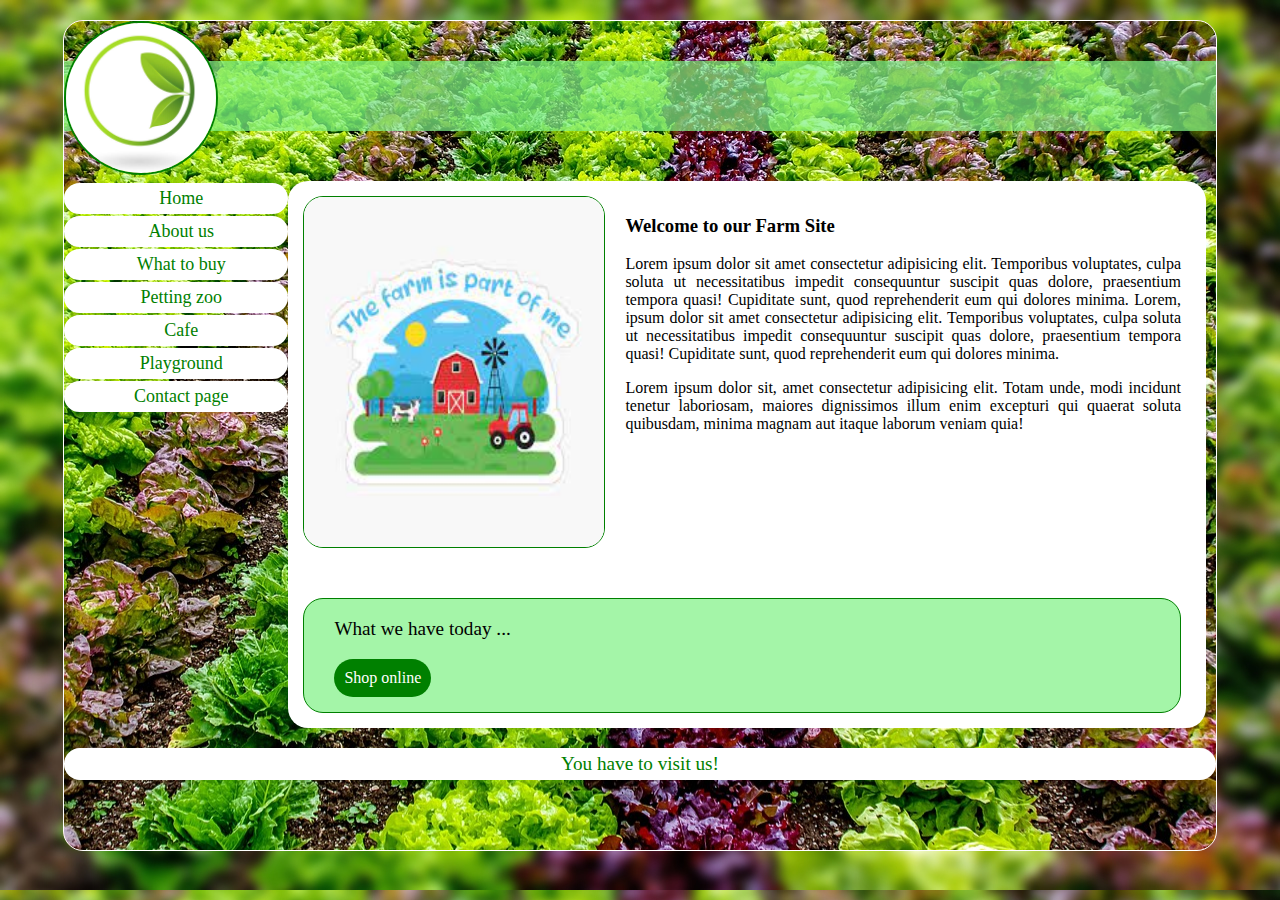
<file: index.html>
<!DOCTYPE html>
<html lang="en">
    <head>
        <meta charset="UTF-8">
        <meta name="viewport" content="width=device-width, initial-scale=1.0">
        <link href="css/style.css" rel="stylesheet">
        <link rel="preconnect" href="https://fonts.googleapis.com">
        <link rel="preconnect" href="https://fonts.gstatic.com" crossorigin>
        <link href="https://fonts.googleapis.com/css2?family=Roboto:wght@400;700&display=swap" rel="stylesheet">
        <title>Template</title>
        <link rel="preconnect" href="https://fonts.googleapis.com">
        <link rel="preconnect" href="https://fonts.gstatic.com" crossorigin>
        <link href="https://fonts.googleapis.com/css2?family=Lobster&display=swap" rel="stylesheet">
    </head>
<body>
    <div class="body-wrap">
        <header>
            <div>
                <a href="index.html" class="a-logo"><img class="logo" src="images/logo2.jpg"  alt="img"></a>
            </div>
        </header>
        <main>
            <div class="menu">
                <nav>
                    <ul>
                        <li><a href="index.html">Home</a></li>
                        <li><a href="about.html">About us</a></li>
                        <li><a href="whatToBuy.html">What to buy</a></li>
                        <li><a href="pettingZoo.html">Petting zoo</a></li>
                        <li><a href="cafe.html">Cafe</a></li>
                        <li><a href="playground.html">Playground</a></li>
                        <li><a href="contactPage.html">Contact page</a></li>
                    </ul>
                </nav>
            </div>
            <div class="content">
                <div class="slogan">
                    <img class="slogan-image" src="images/slogan2.jfif"  alt="img">
                    <div class="slogan-text">
                        <h3>Welcome to our Farm Site </h3>
                        <p>
                        Lorem ipsum dolor sit amet consectetur adipisicing elit. Temporibus voluptates, culpa soluta ut necessitatibus impedit consequuntur suscipit quas dolore, praesentium tempora quasi! Cupiditate sunt, quod reprehenderit eum qui dolores minima.
                        Lorem, ipsum
dolor sit amet consectetur adipisicing elit. Temporibus voluptates, culpa soluta ut necessitatibus impedit consequuntur suscipit quas dolore, praesentium tempora quasi! Cupiditate sunt, quod reprehenderit eum qui dolores minima.
                        </p>
                        <p>Lorem ipsum dolor sit, amet consectetur adipisicing elit. Totam unde, modi incidunt tenetur laboriosam, maiores dignissimos illum enim excepturi qui quaerat soluta quibusdam, minima magnam aut itaque laborum veniam quia!</p>
                    </div>
                </div>
                <div class="shop-link">
                    <p>What we have today ...</p>
                    <a href="whatToBuy.html">Shop online</a>
                </div>
            </div>
        </main>
        <footer>
            <div>
                <p> You have to visit us! </p>
            </div>
        </footer>
    </div>

</body>
</html>
</file>
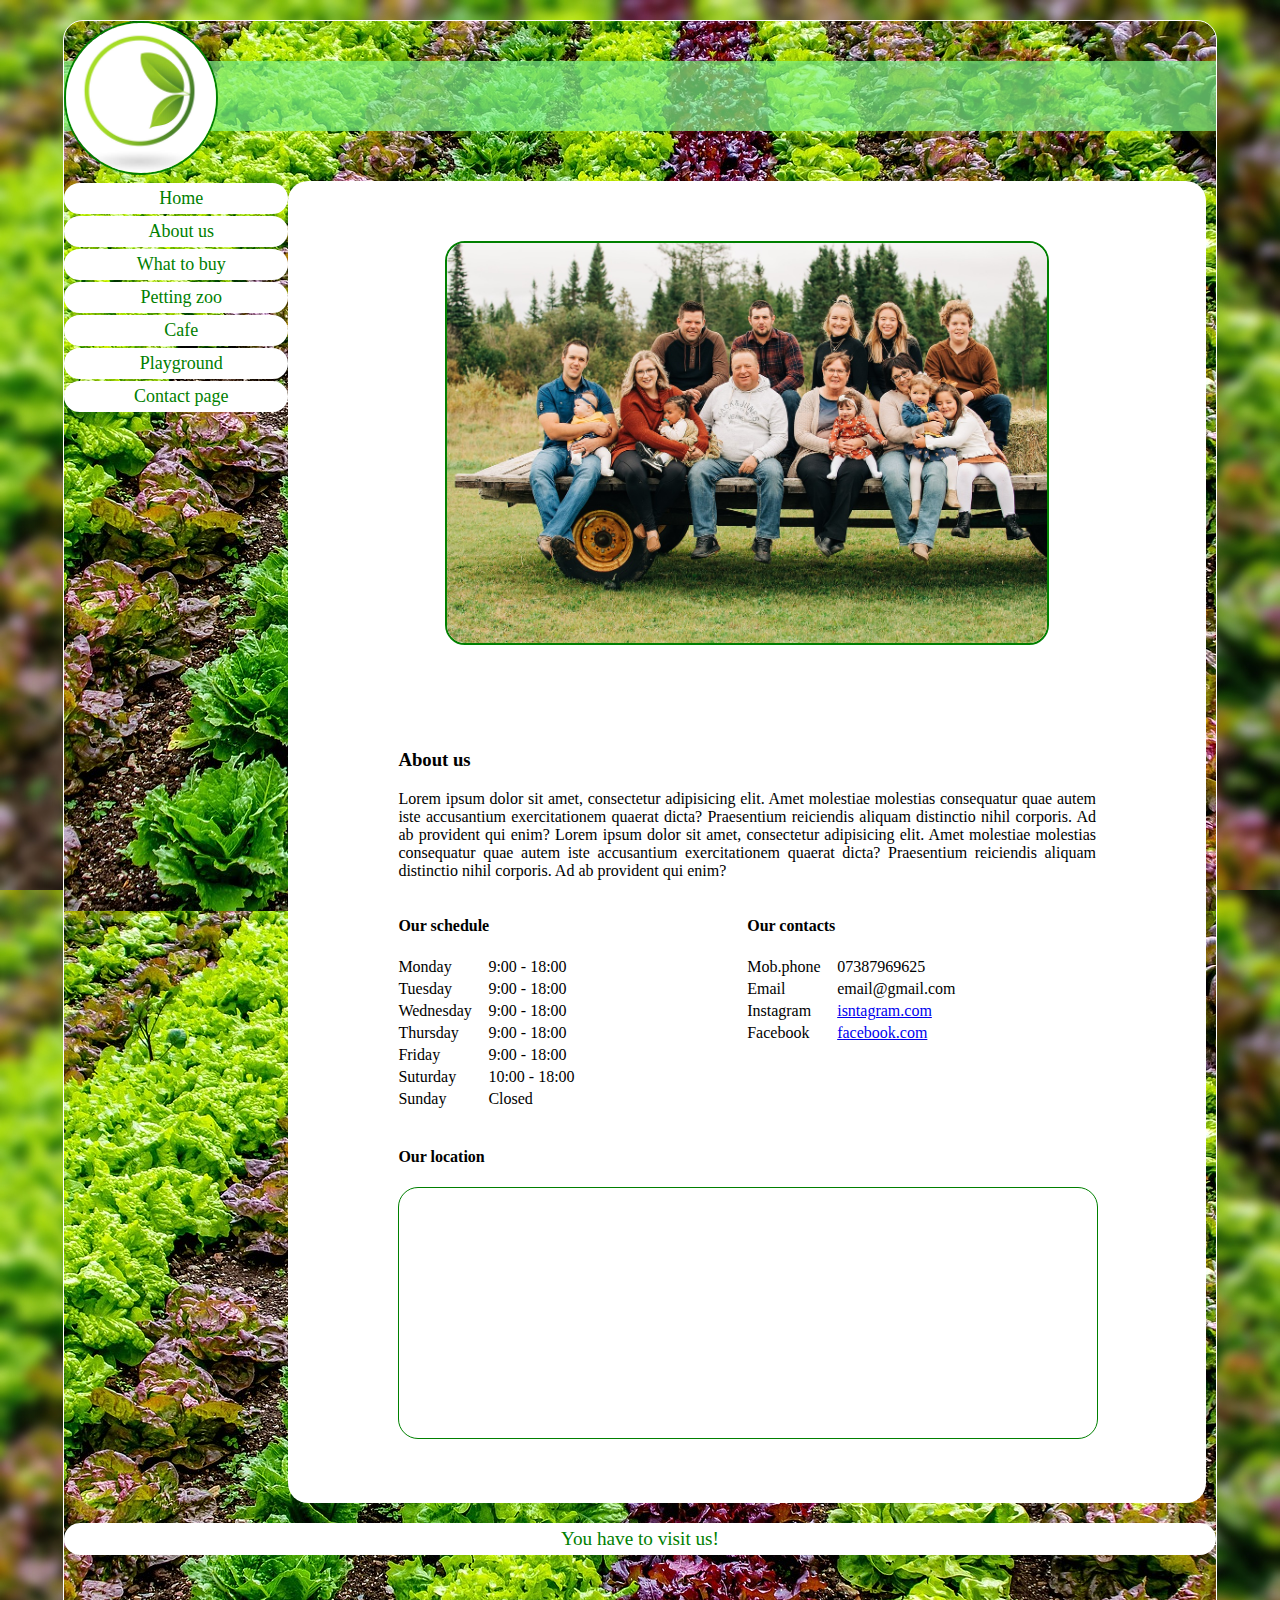
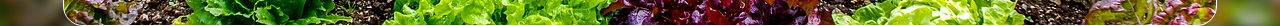
<file: about.html>
<!DOCTYPE html>
<html lang="en">
    <head>
        <meta charset="UTF-8">
        <meta name="viewport" content="width=device-width, initial-scale=1.0">
        <link href="css/style.css" rel="stylesheet">
        <link rel="preconnect" href="https://fonts.googleapis.com">
        <link rel="preconnect" href="https://fonts.gstatic.com" crossorigin>
        <link href="https://fonts.googleapis.com/css2?family=Roboto:wght@400;700&display=swap" rel="stylesheet">
        <title>Template</title>
        <link rel="preconnect" href="https://fonts.googleapis.com">
        <link rel="preconnect" href="https://fonts.gstatic.com" crossorigin>
        <link href="https://fonts.googleapis.com/css2?family=Lobster&display=swap" rel="stylesheet">
    </head>
<body>
    <div class="body-wrap">
        <header>
            <div>
                <a href="about.html" class="a-logo"><img class="logo" src="images/logo2.jpg" alt="img"></a>
            </div>
        </header>
        <main>
            <div class="menu">
                <nav>
                    <ul>
                        <li><a href="index.html">Home</a></li>
                        <li><a href="about.html">About us</a></li>
                        <li><a href="whatToBuy.html">What to buy</a></li>
                        <li><a href="pettingZoo.html">Petting zoo</a></li>
                        <li><a href="cafe.html">Cafe</a></li>
                        <li><a href="playground.html">Playground</a></li>
                        <li><a href="contactPage.html">Contact page</a></li>
                    </ul>
                </nav>
            </div>
            <div class="content">
                <div class="aboutUs-image-wrap"><img class="aboutUs-image" src="images/AboutUs3.jpg" alt="img"></div>
                <div class="aboutUs-text">  
                    <h3>About us </h3>
                    <p>Lorem ipsum dolor sit amet, consectetur adipisicing elit. Amet molestiae molestias consequatur quae autem iste accusantium exercitationem quaerat dicta? Praesentium reiciendis aliquam distinctio nihil corporis. Ad ab provident qui enim?
                    Lorem ipsum dolor sit amet, consectetur adipisicing elit. Amet molestiae molestias consequatur quae autem iste accusantium exercitationem quaerat dicta? Praesentium reiciendis aliquam distinctio nihil corporis. Ad ab provident qui enim?</p> 
                    <div class="information">
                        <div class="schedule">
                            <h4> Our schedule</h4>
                            <ul>
                                <li><p>Monday</p><p>9:00 - 18:00</p></li>
                                <li><p>Tuesday</p><p>9:00 - 18:00</p></li>
                                <li><p>Wednesday</p><p>9:00 - 18:00</p></li>
                                <li><p>Thursday</p><p>9:00 - 18:00</p></li>
                                <li><p>Friday</p><p>9:00 - 18:00</p></li>
                                <li><p>Suturday</p><p>10:00 - 18:00</p></li>
                                <li><p>Sunday</p><p>Closed</p></li>
                            </ul>
                        </div>
                        <div class="contacts">
                            <h4> Our contacts</h4>
                            <ul>
                                <li><p>Mob.phone</p><p>07387969625</p></li>
                                <li><p>Email</p><p>email@gmail.com</p></li>
                                <li><p>Instagram</p><p><a href="#">isntagram.com</a></p></li>
                                <li><p>Facebook</p><p><a href="#">facebook.com</a></p></li>
                            </ul>
                        </div>
                    </div>

                    <div class="map">
                    <h4>Our location</h4>
                        <iframe src="https://www.google.com/maps/embed?pb=!1m16!1m12!1m3!1d19248.41079632367!2d-3.7332501147519483!3d55.872188385707126!2m3!1f0!2f0!3f0!3m2!1i1024!2i768!4f13.1!2m1!1sg1%201aa!5e0!3m2!1sen!2suk!4v1707419634228!5m2!1sen!2suk" width="600" height="450" style="border:0;" allowfullscreen="" loading="lazy" referrerpolicy="no-referrer-when-downgrade"></iframe>                    </div>
                    </div>

            </div>
            <div>
                
            </div>
        </main>
        <footer>
            <div>
                <p> You have to visit us! </p>
            </div>
        </footer>
    </div>

</body>
</html>
</file>
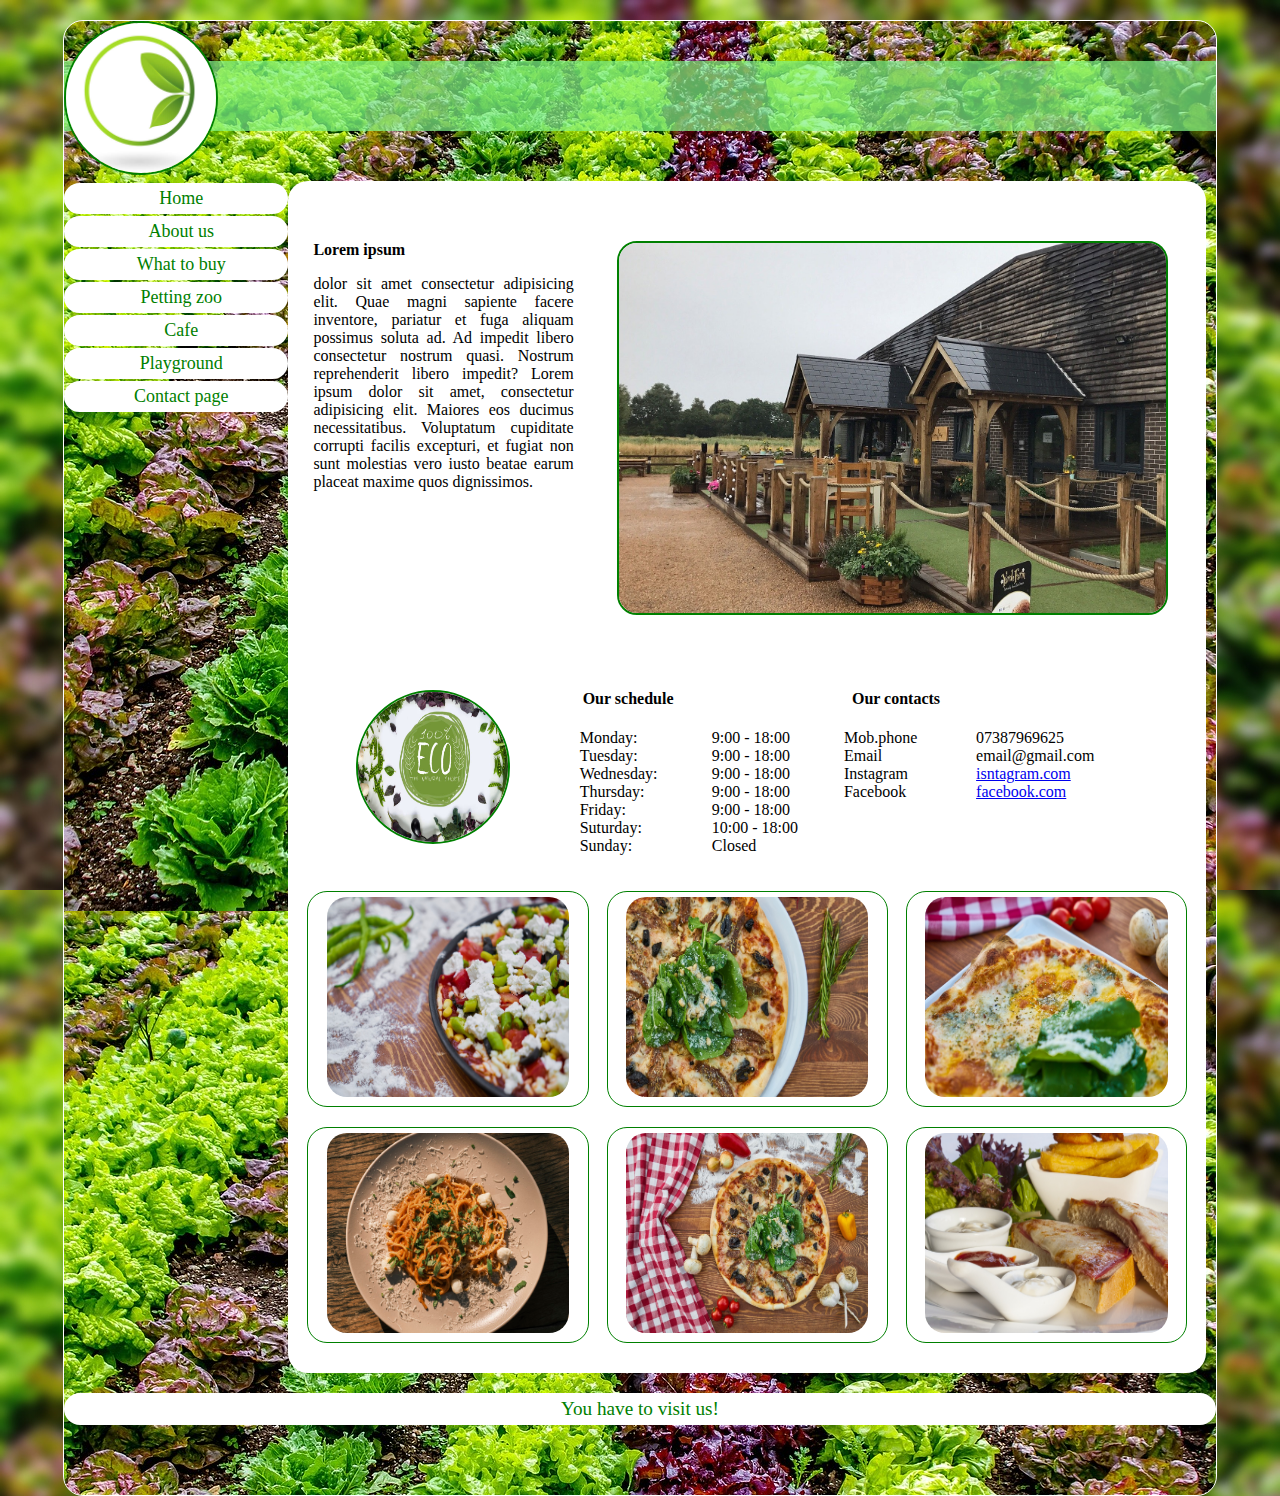
<file: cafe.html>
<!DOCTYPE html>
<html lang="en">
    <head>
        <meta charset="UTF-8">
        <meta name="viewport" content="width=device-width, initial-scale=1.0">
        <link href="css/style.css" rel="stylesheet">
        <link rel="preconnect" href="https://fonts.googleapis.com">
        <link rel="preconnect" href="https://fonts.gstatic.com" crossorigin>
        <link href="https://fonts.googleapis.com/css2?family=Roboto:wght@400;700&display=swap" rel="stylesheet">
        <title>Template</title>
        <link rel="preconnect" href="https://fonts.googleapis.com">
        <link rel="preconnect" href="https://fonts.gstatic.com" crossorigin>
        <link href="https://fonts.googleapis.com/css2?family=Lobster&display=swap" rel="stylesheet">
    </head>
<body>
    <div class="body-wrap">
        <header>
            <div>
                <a href="cafe.html" class="a-logo"><img class="logo" src="images/logo2.jpg" alt="img"></a>
            </div>
        </header>
        <main>
            <div class="menu">
                <nav>
                    <ul>
                        <li><a href="index.html">Home</a></li>
                        <li><a href="about.html">About us</a></li>
                        <li><a href="whatToBuy.html">What to buy</a></li>
                        <li><a href="pettingZoo.html">Petting zoo</a></li>
                        <li><a href="cafe.html">Cafe</a></li>
                        <li><a href="playground.html">Playground</a></li>
                        <li><a href="contactPage.html">Contact page</a></li>
                    </ul>
                </nav>
            </div>
            <div class="content">
                <div class="cafe-top">
                    <div class="cafe-text">
                        <h4>Lorem ipsum </h4> <p>  dolor sit amet consectetur adipisicing elit. Quae magni sapiente facere inventore, pariatur et fuga aliquam possimus soluta ad. Ad impedit libero consectetur nostrum quasi. Nostrum reprehenderit libero impedit? Lorem ipsum dolor sit amet, consectetur adipisicing elit. Maiores eos ducimus necessitatibus. Voluptatum cupiditate corrupti facilis excepturi, et fugiat non sunt molestias vero iusto beatae earum placeat maxime quos dignissimos.</p>
                    <div class="cafe-information">      
                        </div>
                    </div>
                    <div class="cafe-img-wrap">
                        <img class="cafe-img" src="images/farm-cafe2.jpg" alt="img">
                    </div>
                </div>
                <div class="cafe-middle">
                    <div class="cafe-lable"><img class="logo" src="images/logo.jpg" alt="img"></div>
                    <div class="cafe-schedule">
                        <h4> Our schedule</h4>
                        <ul>
                            <li><p>Monday:</p> <p>9:00 - 18:00</p></li>
                            <li><p>Tuesday:</p> <p>9:00 - 18:00</p></li>
                            <li><p>Wednesday:</p> <p>9:00 - 18:00</p></li>
                            <li><p>Thursday:</p> <p>9:00 - 18:00</p></li>
                            <li><p>Friday:</p> <p>9:00 - 18:00</p></li>
                            <li><p>Suturday:</p> <p>10:00 - 18:00</p></li>
                            <li><p>Sunday:</p> <p>Closed</p></li>
                        </ul>
                    </div>
                    <div class="cafe-contacts">
                        <h4> Our contacts</h4>
                        <ul>
                            <li><p>Mob.phone</p><p>07387969625</p></li>
                            <li><p>Email</p><p>email@gmail.com</p></li>
                            <li><p>Instagram</p><p><a href="#">isntagram.com</a></p></li>
                            <li><p>Facebook</p><p><a href="#">facebook.com</a></p></li>
                        </ul>
                    </div>

                </div>
                <div class="cafe-gallery">
                    <div class="menu-line">
                        <div class="item">
                            <img src="images/g11.jpg" alt="img">
                        </div> 
                        <div class="item">
                            <img src="images/g12.jpg" alt="img">
                        </div> 
                        <div class="item">
                            <img src="images/g13.jpg" alt="img">
                        </div> 
                    </div>
                    <div class="menu-line">
                        <div class="item">
                            <img src="images/g14.jpg" alt="img">
                        </div> 
                        <div class="item">
                            <img src="images/g15.jpg" alt="img">
                        </div> 
                        <div class="item">
                            <img src="images/g16.jpg" alt="img">
                        </div> 
                    </div>
                </div>

            </div>
        </main>
        <footer>
            <div>
                <p> You have to visit us! </p>
            </div>
        </footer>
    </div>

</body>
</html>
</file>
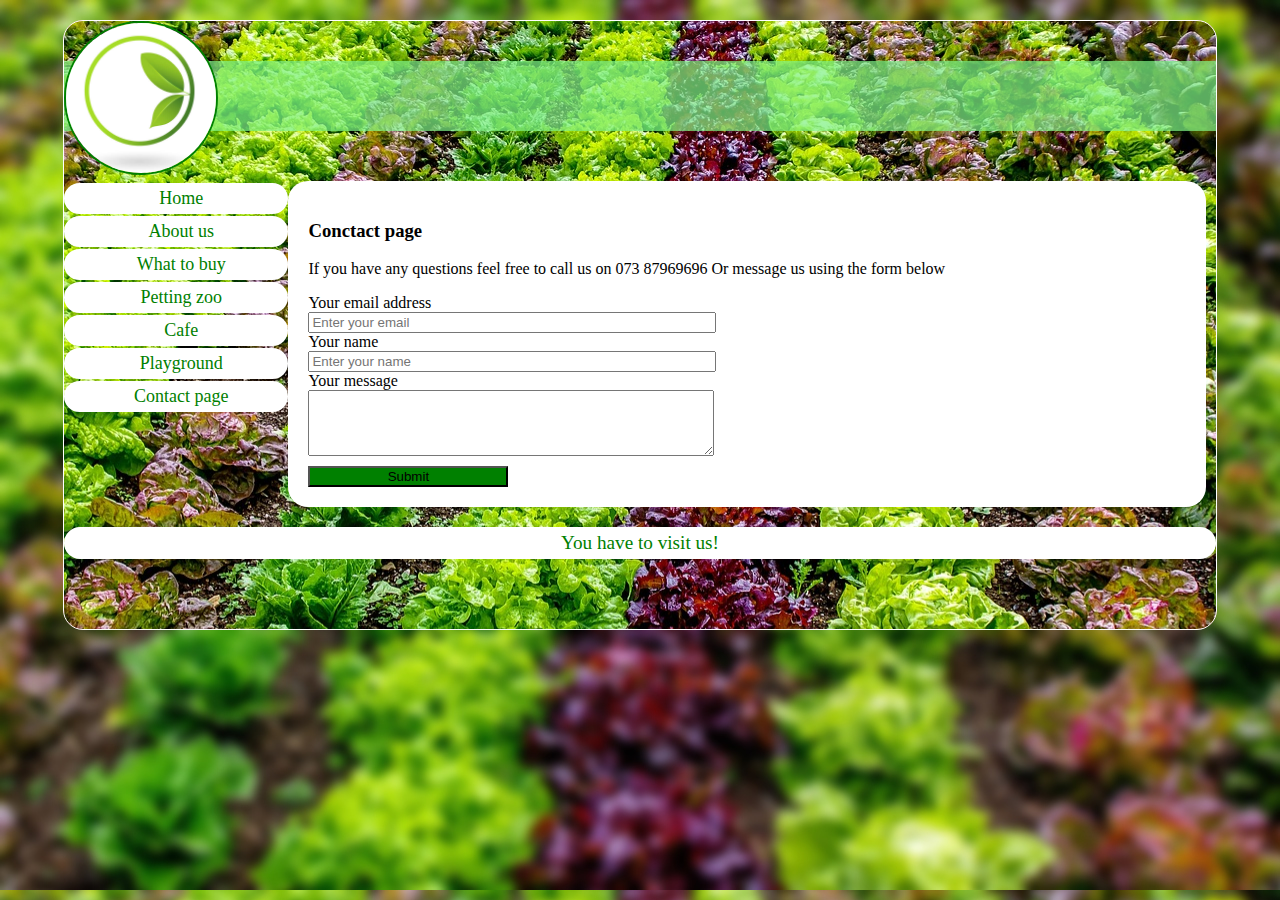
<file: contactPage.html>
<!DOCTYPE html>
<html lang="en">
    <head>
        <meta charset="UTF-8">
        <meta name="viewport" content="width=device-width, initial-scale=1.0">
        <link href="css/style.css" rel="stylesheet">
        <link rel="preconnect" href="https://fonts.googleapis.com">
        <link rel="preconnect" href="https://fonts.gstatic.com" crossorigin>
        <link href="https://fonts.googleapis.com/css2?family=Roboto:wght@400;700&display=swap" rel="stylesheet">
        <title>Template</title>
        <link rel="preconnect" href="https://fonts.googleapis.com">
        <link rel="preconnect" href="https://fonts.gstatic.com" crossorigin>
        <link href="https://fonts.googleapis.com/css2?family=Lobster&display=swap" rel="stylesheet">
    </head>
<body>
    <div class="body-wrap">
        <header>
            <div>
                <a href="contactPage.html" class="a-logo"><img class="logo" src="images/logo2.jpg" alt="img"></a>
            </div>
        </header>
        <main>
            <div class="menu">
                <nav>
                    <ul>
                        <li><a href="index.html">Home</a></li>
                        <li><a href="about.html">About us</a></li>
                        <li><a href="whatToBuy.html">What to buy</a></li>
                        <li><a href="pettingZoo.html">Petting zoo</a></li>
                        <li><a href="cafe.html">Cafe</a></li>
                        <li><a href="playground.html">Playground</a></li>
                        <li><a href="contactPage.html">Contact page</a></li>
                    </ul>
                </nav>
            </div>
            <div class="content">
                <div class="contact-wrap">
                    <h3>Conctact page</h3>
                    <p>If you have any questions feel free to call us on 073 87969696 Or message us using the form below</p>
                    <form name="enquiry">
                        <label> Your email address </label>
                        <input type="text" name="youremail" placeholder="Enter your email">
                        <label> Your name </label>
                        <input type="text" name="yourname" placeholder="Enter your name"> 
                        <label> Your message </label>
                        <textarea name="message" class="text-field" rows="4" cols="50"></textarea>
                        <input class="button" type="submit">
                    </form>
                </div>
            </div>
        </main>
        <footer>
            <div>
                <p> You have to visit us! </p>
            </div>
        </footer>
    </div>

</body>
</html>
</file>
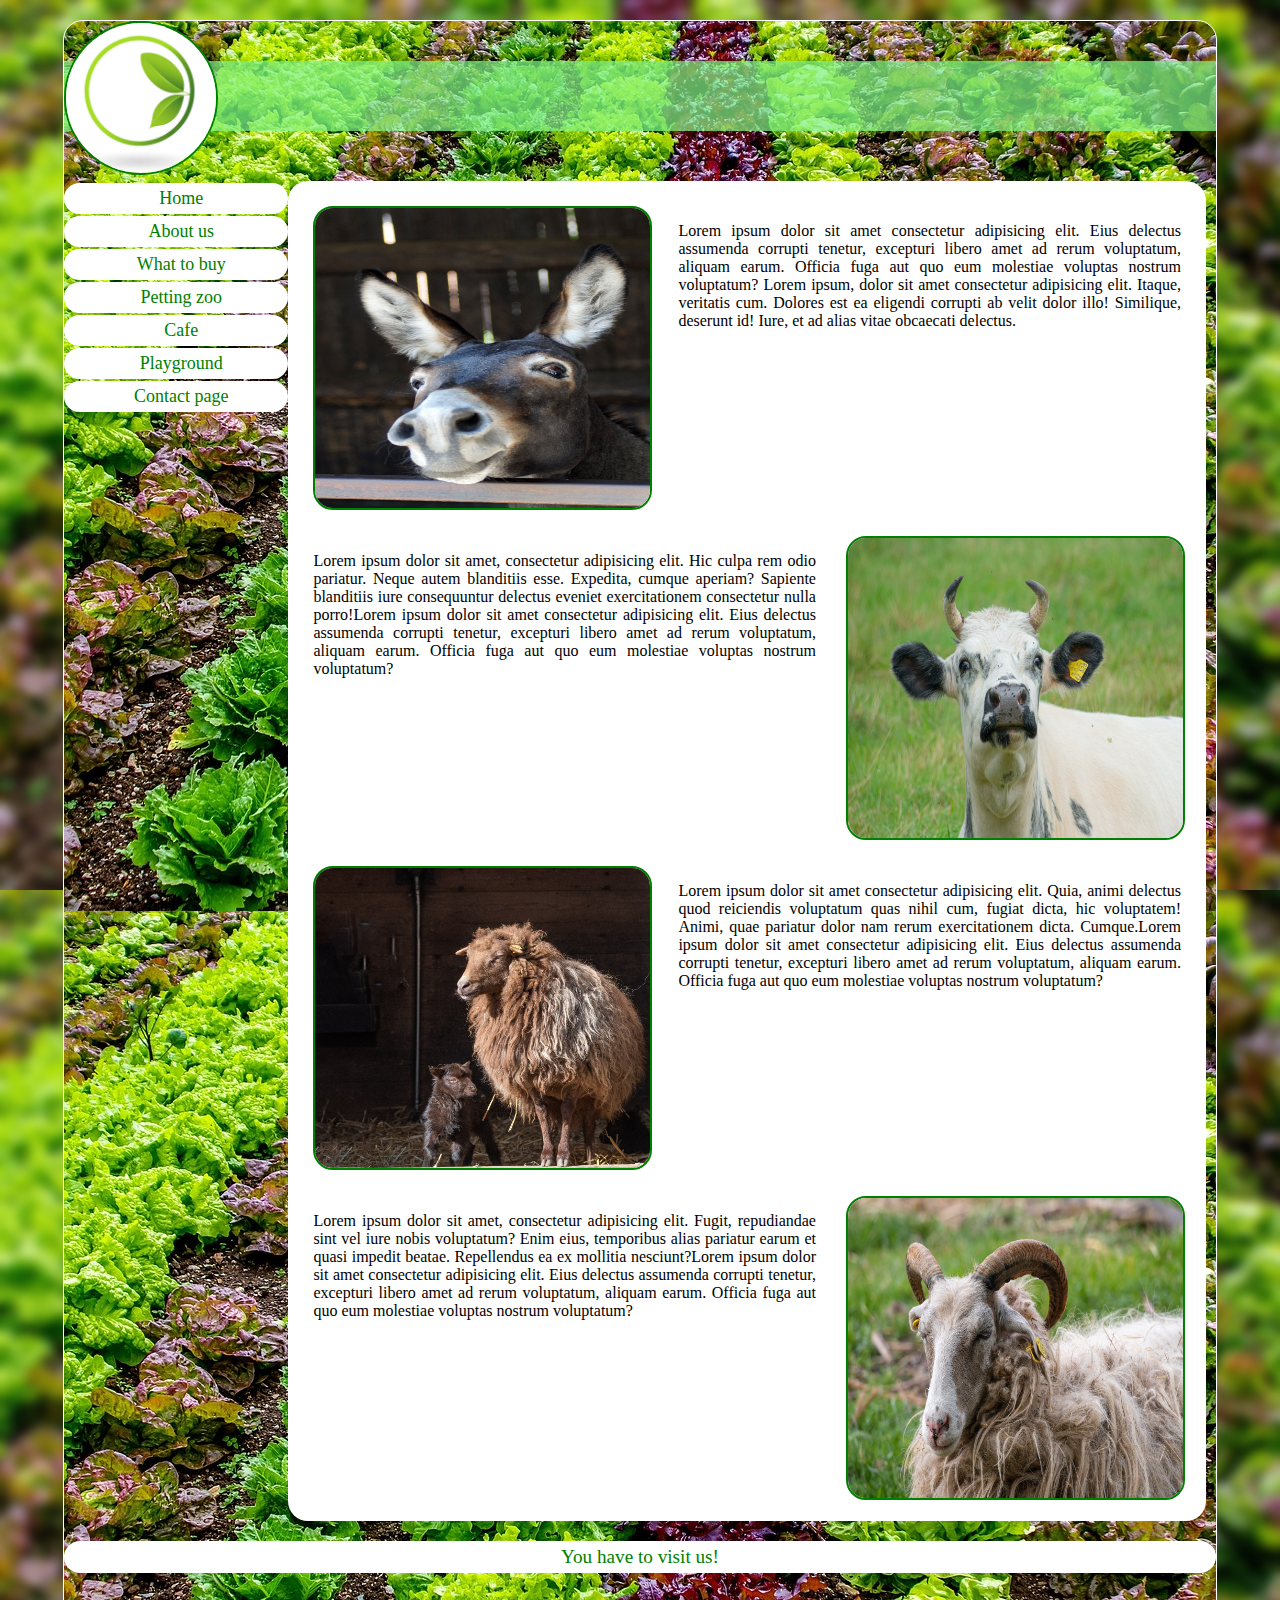
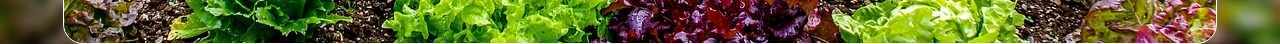
<file: pettingZoo.html>
<!DOCTYPE html>
<html lang="en">
    <head>
        <meta charset="UTF-8">
        <meta name="viewport" content="width=device-width, initial-scale=1.0">
        <link href="css/style.css" rel="stylesheet">
        <link rel="preconnect" href="https://fonts.googleapis.com">
        <link rel="preconnect" href="https://fonts.gstatic.com" crossorigin>
        <link href="https://fonts.googleapis.com/css2?family=Roboto:wght@400;700&display=swap" rel="stylesheet">
        <title>Template</title>
        <link rel="preconnect" href="https://fonts.googleapis.com">
        <link rel="preconnect" href="https://fonts.gstatic.com" crossorigin>
        <link href="https://fonts.googleapis.com/css2?family=Lobster&display=swap" rel="stylesheet">
    </head>
<body>
    <div class="body-wrap">
        <header>
            <div>
                <a href="pettingZoo.html" class="a-logo"><img class="logo" src="images/logo2.jpg"  alt="img"></a>
            </div>
        </header>
        <main>
            <div class="menu">
                <nav>
                    <ul>
                        <li><a href="index.html">Home</a></li>
                        <li><a href="about.html">About us</a></li>
                        <li><a href="whatToBuy.html">What to buy</a></li>
                        <li><a href="pettingZoo.html">Petting zoo</a></li>
                        <li><a href="cafe.html">Cafe</a></li>
                        <li><a href="playground.html">Playground</a></li>
                        <li><a href="contactPage.html">Contact page</a></li>
                    </ul>
                </nav>
            </div>
            <div class="content">
                <div class="pets-line">
                    <div class="pet-img">
                        <img src="images/pet1.jpg"  alt="img">
                    </div>
                    <div class="pet-text">
                        <p>Lorem ipsum dolor sit amet consectetur adipisicing elit. Eius delectus assumenda corrupti tenetur, excepturi libero amet ad rerum voluptatum, aliquam earum. Officia fuga aut quo eum molestiae voluptas nostrum voluptatum? Lorem ipsum, dolor sit amet consectetur adipisicing elit. Itaque, veritatis cum. Dolores est ea eligendi corrupti ab velit dolor illo! Similique, deserunt id! Iure, et ad alias vitae obcaecati delectus.</p>
                    </div>
                </div>
                <div class="pets-line">
                    <div class="pet-text">
                        <p>Lorem ipsum dolor sit amet, consectetur adipisicing elit. Hic culpa rem odio pariatur. Neque autem blanditiis esse. Expedita, cumque aperiam? Sapiente blanditiis iure consequuntur delectus eveniet exercitationem consectetur nulla porro!Lorem ipsum dolor sit amet consectetur adipisicing elit. Eius delectus assumenda corrupti tenetur, excepturi libero amet ad rerum voluptatum, aliquam earum. Officia fuga aut quo eum molestiae voluptas nostrum voluptatum?</p>
                    </div>
                    <div class="pet-img">
                        <img src="images/pet4.jpg"  alt="img">
                    </div>
                </div>
                <div class="pets-line">
                    <div class="pet-img">
                        <img src="images/pet5.jpg"  alt="img">
                    </div>
                    <div class="pet-text">
                        <p>Lorem ipsum dolor sit amet consectetur adipisicing elit. Quia, animi delectus quod reiciendis voluptatum quas nihil cum, fugiat dicta, hic voluptatem! Animi, quae pariatur dolor nam rerum exercitationem dicta. Cumque.Lorem ipsum dolor sit amet consectetur adipisicing elit. Eius delectus assumenda corrupti tenetur, excepturi libero amet ad rerum voluptatum, aliquam earum. Officia fuga aut quo eum molestiae voluptas nostrum voluptatum?</p>
                    </div>
                </div>
                <div class="pets-line">
                    <div class="pet-text">
                        <p>Lorem ipsum dolor sit amet, consectetur adipisicing elit. Fugit, repudiandae sint vel iure nobis voluptatum? Enim eius, temporibus alias pariatur earum et quasi impedit beatae. Repellendus ea ex mollitia nesciunt?Lorem ipsum dolor sit amet consectetur adipisicing elit. Eius delectus assumenda corrupti tenetur, excepturi libero amet ad rerum voluptatum, aliquam earum. Officia fuga aut quo eum molestiae voluptas nostrum voluptatum?</p>
                    </div>
                    <div class="pet-img">
                        <img src="images/pet6.jpg"  alt="img">
                    </div>
                </div>

            </div>
        </main>
        <footer>
            <div>
                <p> You have to visit us! </p>
            </div>
        </footer>
    </div>

</body>
</html>
</file>
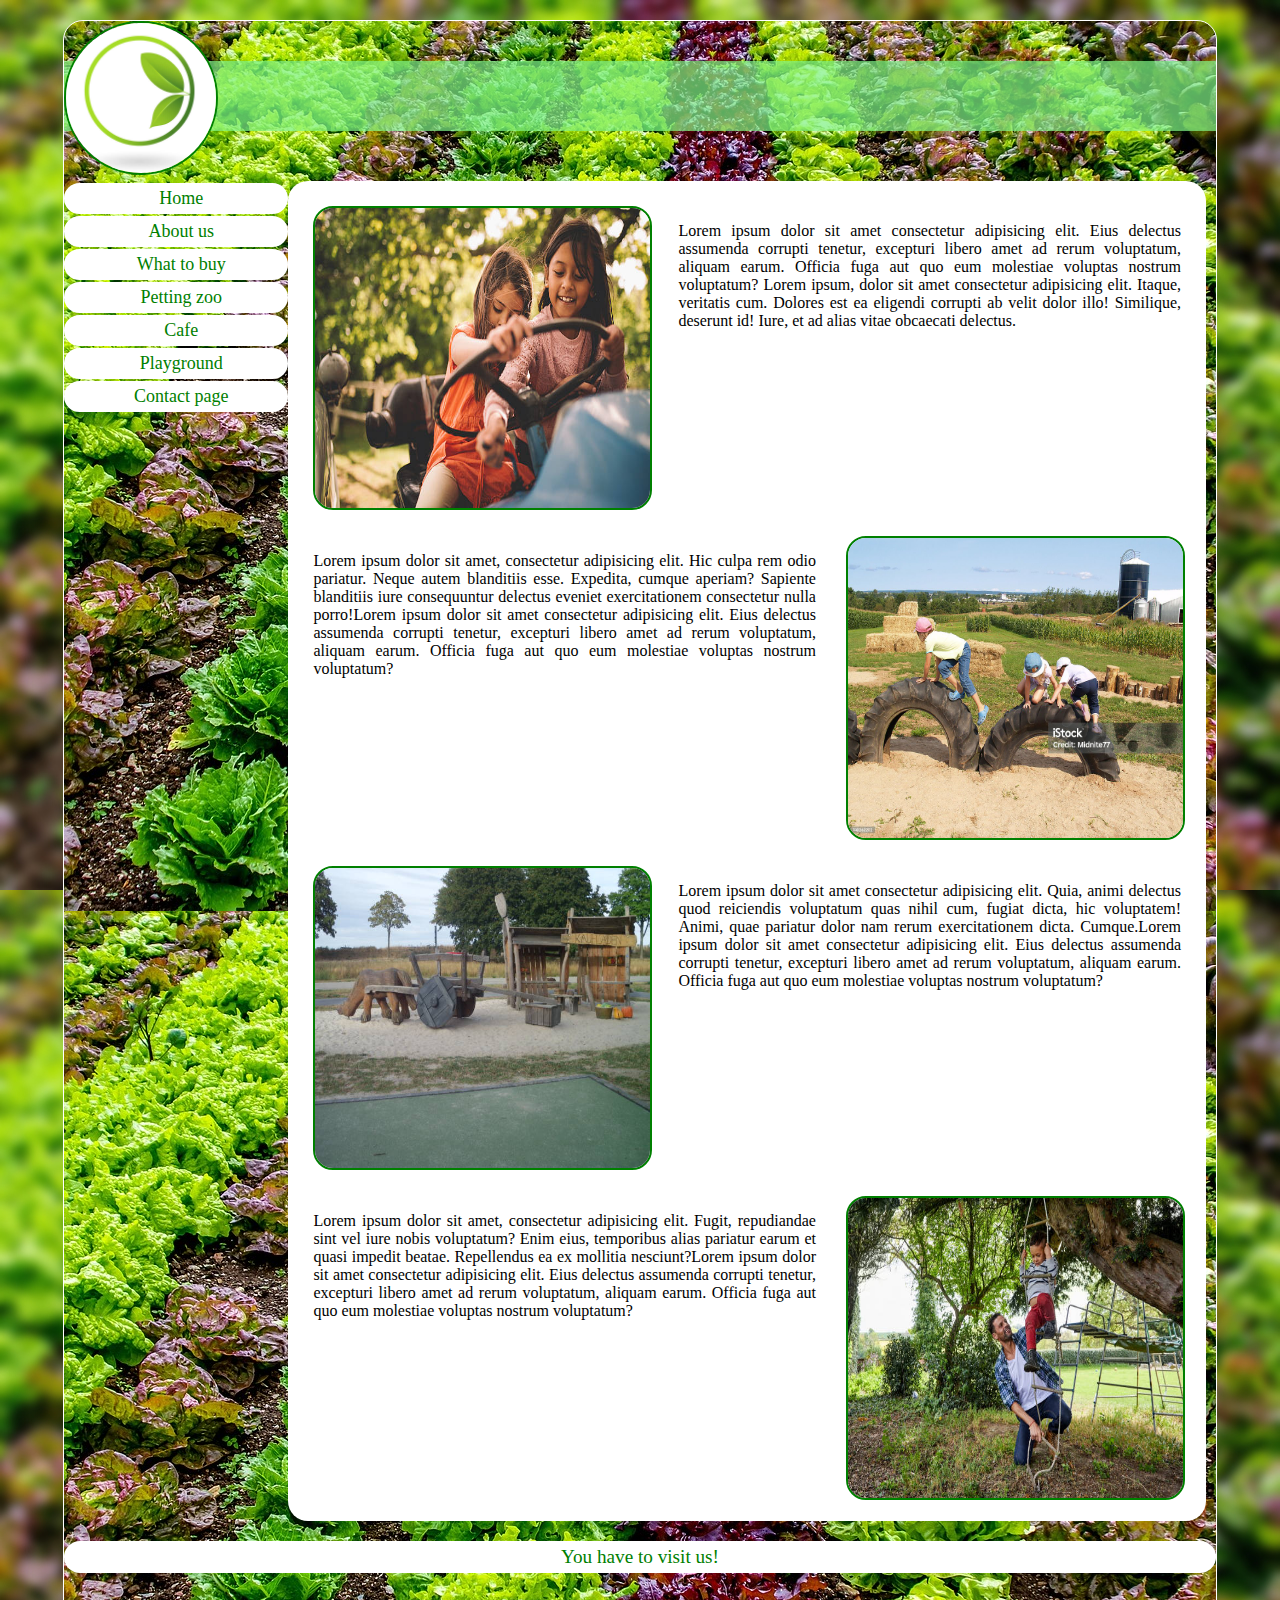
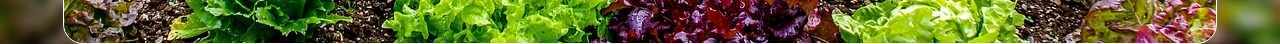
<file: playground.html>
<!DOCTYPE html>
<html lang="en">
    <head>
        <meta charset="UTF-8">
        <meta name="viewport" content="width=device-width, initial-scale=1.0">
        <link href="css/style.css" rel="stylesheet">
        <link rel="preconnect" href="https://fonts.googleapis.com">
        <link rel="preconnect" href="https://fonts.gstatic.com" crossorigin>
        <link href="https://fonts.googleapis.com/css2?family=Roboto:wght@400;700&display=swap" rel="stylesheet">
        <title>Template</title>
        <link rel="preconnect" href="https://fonts.googleapis.com">
        <link rel="preconnect" href="https://fonts.gstatic.com" crossorigin>
        <link href="https://fonts.googleapis.com/css2?family=Lobster&display=swap" rel="stylesheet">
    </head>
<body>
    <div class="body-wrap">
        <header>
            <div>
                <a href="playground.html" class="a-logo"><img class="logo" src="images/logo2.jpg"  alt="img"></a>
            </div>
        </header>
        <main>
            <div class="menu">
                <nav>
                    <ul>
                        <li><a href="index.html">Home</a></li>
                        <li><a href="about.html">About us</a></li>
                        <li><a href="whatToBuy.html">What to buy</a></li>
                        <li><a href="pettingZoo.html">Petting zoo</a></li>
                        <li><a href="cafe.html">Cafe</a></li>
                        <li><a href="playground.html">Playground</a></li>
                        <li><a href="contactPage.html">Contact page</a></li>
                    </ul>
                </nav>
            </div>
            <div class="content">
                <div class="pets-line">
                    <div class="pet-img">
                        <img src="images/play1.jpg"  alt="img">
                    </div>
                    <div class="pet-text">
                        <p>Lorem ipsum dolor sit amet consectetur adipisicing elit. Eius delectus assumenda corrupti tenetur, excepturi libero amet ad rerum voluptatum, aliquam earum. Officia fuga aut quo eum molestiae voluptas nostrum voluptatum? Lorem ipsum, dolor sit amet consectetur adipisicing elit. Itaque, veritatis cum. Dolores est ea eligendi corrupti ab velit dolor illo! Similique, deserunt id! Iure, et ad alias vitae obcaecati delectus.</p>
                    </div>
                </div>
                <div class="pets-line">
                    <div class="pet-text">
                        <p>Lorem ipsum dolor sit amet, consectetur adipisicing elit. Hic culpa rem odio pariatur. Neque autem blanditiis esse. Expedita, cumque aperiam? Sapiente blanditiis iure consequuntur delectus eveniet exercitationem consectetur nulla porro!Lorem ipsum dolor sit amet consectetur adipisicing elit. Eius delectus assumenda corrupti tenetur, excepturi libero amet ad rerum voluptatum, aliquam earum. Officia fuga aut quo eum molestiae voluptas nostrum voluptatum?</p>
                    </div>
                    <div class="pet-img">
                        <img src="images/play2.jpg"  alt="img">
                    </div>
                </div>
                <div class="pets-line">
                    <div class="pet-img">
                        <img src="images/play3.jpg"  alt="img">
                    </div>
                    <div class="pet-text">
                        <p>Lorem ipsum dolor sit amet consectetur adipisicing elit. Quia, animi delectus quod reiciendis voluptatum quas nihil cum, fugiat dicta, hic voluptatem! Animi, quae pariatur dolor nam rerum exercitationem dicta. Cumque.Lorem ipsum dolor sit amet consectetur adipisicing elit. Eius delectus assumenda corrupti tenetur, excepturi libero amet ad rerum voluptatum, aliquam earum. Officia fuga aut quo eum molestiae voluptas nostrum voluptatum?</p>
                    </div>
                </div>
                <div class="pets-line">
                    <div class="pet-text">
                        <p>Lorem ipsum dolor sit amet, consectetur adipisicing elit. Fugit, repudiandae sint vel iure nobis voluptatum? Enim eius, temporibus alias pariatur earum et quasi impedit beatae. Repellendus ea ex mollitia nesciunt?Lorem ipsum dolor sit amet consectetur adipisicing elit. Eius delectus assumenda corrupti tenetur, excepturi libero amet ad rerum voluptatum, aliquam earum. Officia fuga aut quo eum molestiae voluptas nostrum voluptatum?</p>
                    </div>
                    <div class="pet-img">
                        <img src="images/play4.jpg"  alt="img">
                    </div>
                </div>

            </div>
        </main>
        <footer>
            <div>
                <p> You have to visit us! </p>
            </div>
        </footer>
    </div>

</body>
</html>
</file>
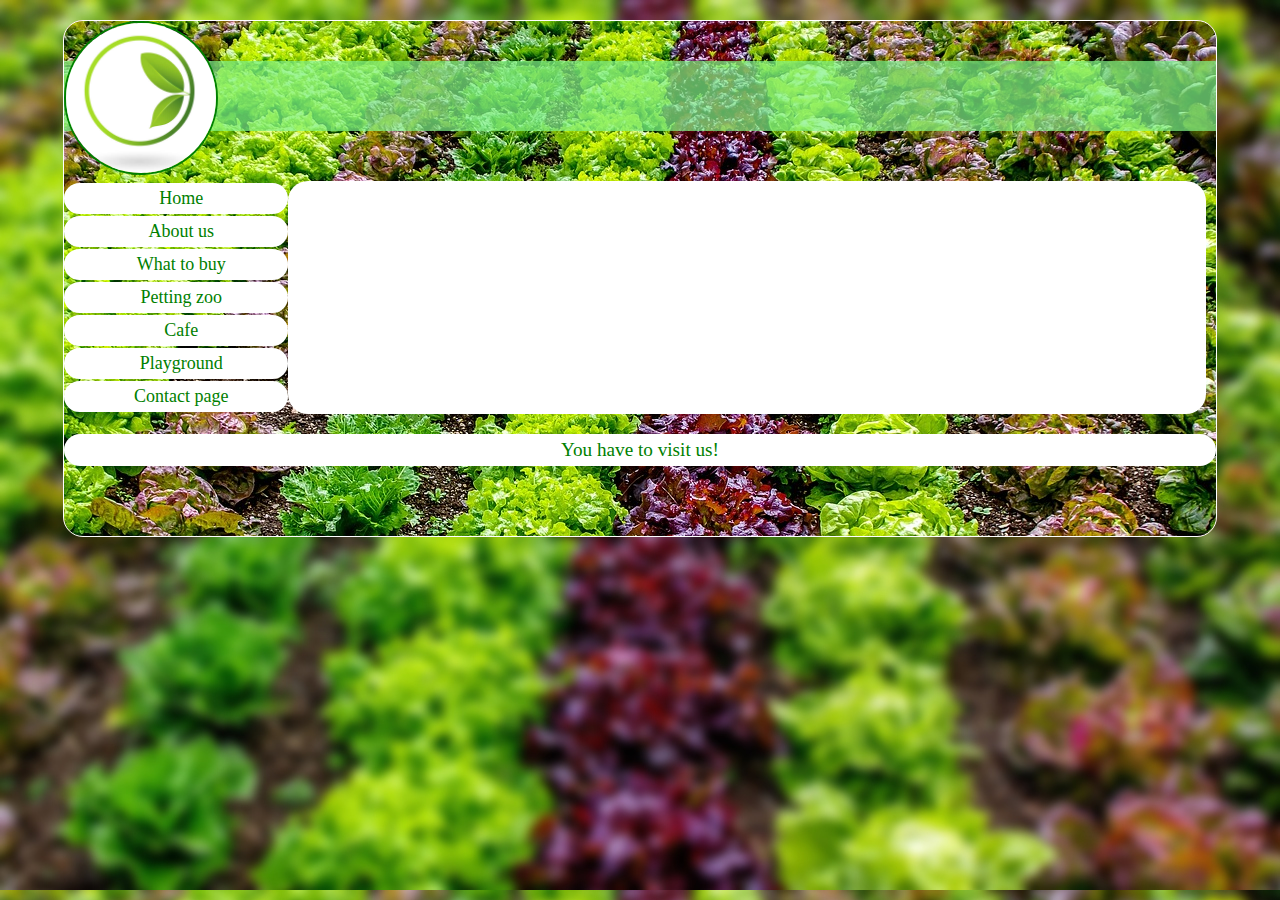
<file: template.html>
<!DOCTYPE html>
<html lang="en">
    <head>
        <meta charset="UTF-8">
        <meta name="viewport" content="width=device-width, initial-scale=1.0">
        <link href="css/style.css" rel="stylesheet">
        <link rel="preconnect" href="https://fonts.googleapis.com">
        <link rel="preconnect" href="https://fonts.gstatic.com" crossorigin>
        <link href="https://fonts.googleapis.com/css2?family=Roboto:wght@400;700&display=swap" rel="stylesheet">
        <title>Template</title>
        <link rel="preconnect" href="https://fonts.googleapis.com">
        <link rel="preconnect" href="https://fonts.gstatic.com" crossorigin>
        <link href="https://fonts.googleapis.com/css2?family=Lobster&display=swap" rel="stylesheet">
    </head>
<body>
    <div class="body-wrap">
        <header>
            <div>
                <a href="index.html" class="a-logo"><img class="logo" src="images/logo2.jpg"  alt="img"></a>
            </div>
        </header>
        <main>
            <div class="menu">
                <nav>
                    <ul>
                        <li><a href="index.html">Home</a></li>
                        <li><a href="about.html">About us</a></li>
                        <li><a href="whatWeSell.html">What to buy</a></li>
                        <li><a href="pettingZoo.html">Petting zoo</a></li>
                        <li><a href="cafe.html">Cafe</a></li>
                        <li><a href="playground.html">Playground</a></li>
                        <li><a href="contactPage.html">Contact page</a></li>
                    </ul>
                </nav>
            </div>
            <div class="content">

            </div>
        </main>
        <footer>
            <div>
                <p> You have to visit us! </p>
            </div>
        </footer>
    </div>

</body>
</html>
</file>
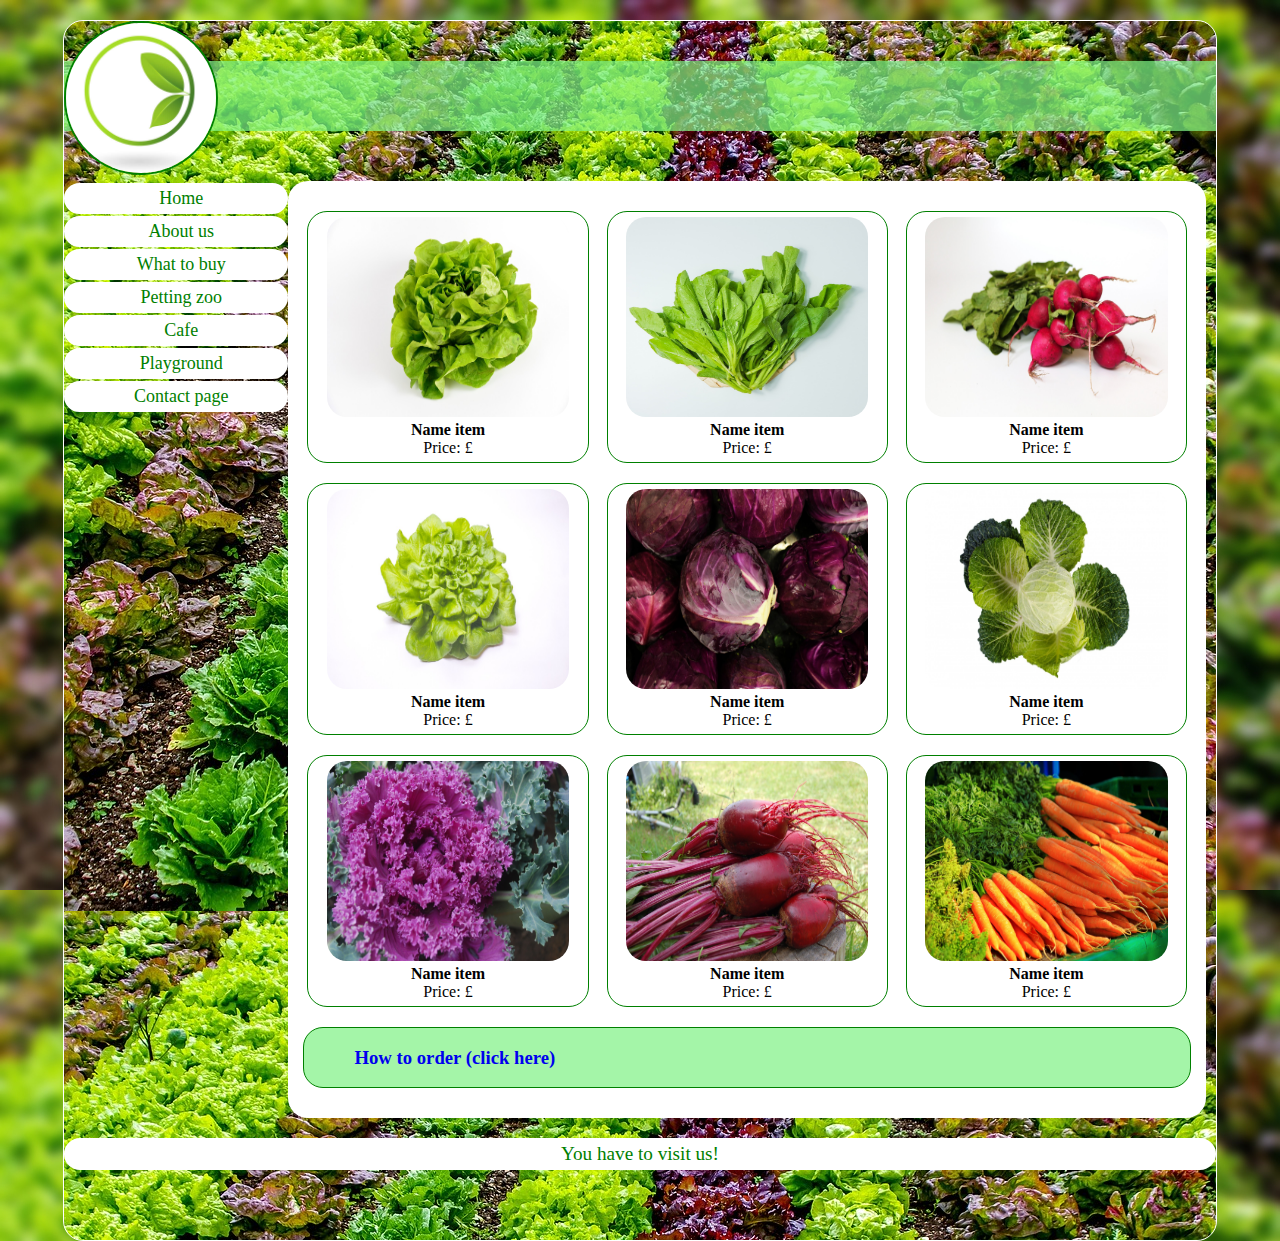
<file: whatToBuy.html>
<!DOCTYPE html>
<html lang="en">
    <head>
        <meta charset="UTF-8">
        <meta name="viewport" content="width=device-width, initial-scale=1.0">
        <link href="css/style.css" rel="stylesheet">
        <link rel="preconnect" href="https://fonts.googleapis.com">
        <link rel="preconnect" href="https://fonts.gstatic.com" crossorigin>
        <link href="https://fonts.googleapis.com/css2?family=Roboto:wght@400;700&display=swap" rel="stylesheet">
        <title>Template</title>
        <link rel="preconnect" href="https://fonts.googleapis.com">
        <link rel="preconnect" href="https://fonts.gstatic.com" crossorigin>
        <link href="https://fonts.googleapis.com/css2?family=Lobster&display=swap" rel="stylesheet">
    </head>
<body>
    <div class="body-wrap">
        <header>
            <div>
                <a href="whatToBuy.html" class="a-logo"><img class="logo" src="images/logo2.jpg" alt="img"></a>
            </div>
        </header>
        <main>
            <div class="menu">
                <nav>
                    <ul>
                        <li><a href="index.html">Home</a></li>
                        <li><a href="about.html">About us</a></li>
                        <li><a href="whatToBuy.html">What to buy</a></li>
                        <li><a href="pettingZoo.html">Petting zoo</a></li>
                        <li><a href="cafe.html">Cafe</a></li>
                        <li><a href="playground.html">Playground</a></li>
                        <li><a href="contactPage.html">Contact page</a></li>
                    </ul>
                </nav>
            </div>
            <div class="content">
                <div class="menu-line">
                    <div class="item">
                        <img src="images/salad1.jpg" alt="img">
                        <h4>Name item</h4>
                        <p>Price: £</p> 
                    </div> 
                    <div class="item">
                        <img src="images/salad2.jpg" alt="img">
                        <h4>Name item</h4>
                        <p>Price: £</p> 
                    </div> 
                    <div class="item">
                        <img src="images/salad3.jpg" alt="img">
                        <h4>Name item</h4>
                        <p>Price: £</p> 
                    </div> 
                </div>
                <div class="menu-line">
                    <div class="item">
                        <img src="images/salad4.jpg" alt="img">
                        <h4>Name item</h4>
                        <p>Price: £</p> 
                    </div> 
                    <div class="item">
                        <img src="images/salad5.jpg" alt="img">
                        <h4>Name item</h4>
                        <p>Price: £</p> 
                    </div> 
                    <div class="item">
                        <img src="images/salad6.jpg" alt="img">
                        <h4>Name item</h4>
                        <p>Price: £</p> 
                    </div> 
                </div>
                <div class="menu-line">
                    <div class="item">
                        <img src="images/salad7.jpg" alt="img">
                        <h4>Name item</h4>
                        <p>Price: £</p> 
                    </div> 
                    <div class="item">
                        <img src="images/salad8.jpg" alt="img">
                        <h4>Name item</h4>
                        <p>Price: £</p> 
                    </div> 
                    <div class="item">
                        <img src="images/salad9.jpg" alt="img">
                        <h4>Name item</h4>
                        <p>Price: £</p> 
                    </div> 
                </div>
                <div class="menu-order">
                    <h3><a href="#"> How to order (click here) </a></h3>
                </div>

            </div>
        </main>
        <footer>
            <div>
                <p> You have to visit us! </p>
            </div>
        </footer>
    </div>

</body>
</html>
</file>
<file: css/style.css>
body {
    margin: 0;
    background-image: url("../images/backBlur.jpg");
}
.body-wrap {
    margin: 20px auto 0 auto;
    width: 90%;
    height: 90%;
    min-height: 90%;
    background: #FF0000;
    background-image: url("../images/back.jpg");
    border: 1px solid white; /* кордон суціольна біла лінія*/
    border-radius: 20px;
    padding-bottom:70px;
}
.logo {
    width: 150px;
    height: 150px;
    border-radius: 50%;
    border: 2px solid green;
}
header {
    padding: 40px 0;
    border-radius: 20px;
    margin-bottom: 10px;
}

header div {
    background-color: rgba(128, 241, 133, 0.713);
    height: 70px;
}
header a {
    top: -40px;
    position: relative;
}
main{
    display: flex;
    justify-content: center;
}

.menu {
    width: 20%;
    max-width: 250px;
}

.menu ul{
    padding: 0;
    margin: 0;

}
.menu li {
    background-color: white;
    border-radius: 20px;
    list-style-type:none;
    text-align: center;
    margin: 2px 0;
}

.menu li:hover {
    background-color: green;
}

.menu a {
    text-decoration: none;
    font-size: large;
    color: green;
    width: 100%;
    height: 100%;
    padding: 5px;
    display: block;
}

.menu a:hover {
    color: white
}

.slogan {
    display: flex;
}
.slogan-image {
    width: 300px;
    height: 350px;
    margin: 5px;
    margin-bottom: 50px;
    border-radius: 20px;
    border: 1px solid green;
       
}

.slogan-text {
    padding: 5px 15px;
}

.slogan p{
    text-align:justify;
}
.content {
    background-color: white;
    border-radius: 20px;
    width: 80%;
    margin-right: 10px;
    text-align: justify;
    padding: 10px;
    
}
.shop-link {
    border: 1px solid green;
    margin: 0 15px 5px 5px;
    border-radius: 20px;
    background-color: rgba(128, 241, 133, 0.713);
   
}
.shop-link p {
    margin-left: 30px;
    font-size: larger;
}
.shop-link a {
    margin-left: 30px;
    background-color: green;
    border-radius: 20px;
    text-decoration: none;
    color: white;
    padding: 10px;
    margin-bottom: 15px;
    display: inline-block;
}

.aboutUs-image-wrap {
    text-align: center;
}

.aboutUs-image{
    /*width: 500px;*/
    height: 400px;
    margin: 50px;
    border-radius: 20px;
    /*justify-content: center;
    display: flex;*/
    border: 2px solid green;

}
.aboutUs-text {
    margin: 50px 100px;
}

.aboutUs-text li {
    display: flex;
}

.aboutUs-text li p {
    width: 90px;
    margin: 2px 0;
}
.map iframe{
    width: 100%;
    border: 1px solid green!important;
    border-radius: 20px;
    height: 250px;
}
.information {
     display: flex;
}
.information ul {
    padding: 0;
}
.schedule, .contacts {
    width: 50%;
}
.menu-line {
    display: flex;
}
.menu-line {
    justify-content: space-around;
    padding-top: 20px;
}

.item {
    width: 30%;
    text-align: center;
    border: 1px solid green;
    border-radius: 20px;
    padding: 5px;
}

.item h4 {
    margin: 0;
}

.item p {
    margin: 0;
}

.item img {
    height: 200px;
    width: 90%;
    justify-content: space-around;
    border-radius: 20px;
}
.menu-order {
    border: 1px solid green;
    border-radius: 20px;
    background-color: rgba(128, 241, 133, 0.713);
   margin: 20px 5px;
}
.menu-order h3 {
    margin-left: 50px;
}
.menu-order a {
    text-decoration: none;
}
.pets-line {
    display: flex;
}
.pet-img {
    width: 40%;
    height: 300px;
    margin: 15px;
   
}
.pet-img img {
    height: 300px;
    border-radius: 20px;
    border: 2px solid green;
    width: 100%;
   

}
.pet-text {
    width: 60%;
    margin: 15px;
}
.cafe-top {
    display: flex;
}

.cafe-img-wrap {
    text-align: center;
    width: 70%;
}


.cafe-img {
    /*width: 500px;*/
    /*height: 350px;*/
    width: 90%;
    margin: 50px 0;
    border-radius: 20px;
    /*justify-content: center;
    display: flex;*/
    border: 2px solid green;
}
.cafe-text {
    text-align: justify;
    width: 30%;
    margin: 50px 15px;
    
}
.cafe-text h4 {
    margin: 0;
}
.cafe-middle {
    display: flex;
}
.cafe-gallery {
    margin-bottom: 20px;
}
.cafe-information {
    display: flex;
    
}
.cafe-lable {
    width: 30%;
    text-align:center ;
    margin-top: 21px;
}
.cafe-schedule {
    width: 30%;
    justify-content: space-around;
    text-align: justify;
    }
.cafe-schedule h4 {
    padding-left: 15px;
}

.cafe-schedule p {
    padding: 0 5px 0 5px;
    margin: 0 2px;
    
    /*justify-content: space-around;*/
    
}
.cafe-contacts {
    width: 30%;

}
.cafe-contacts h4 {
    padding-left: 15px;
}
.cafe-contacts li p {
    width:50%;
    margin: 0 2px;
}
.cafe-schedule li p{
    width: 50%;
}
.cafe-schedule ul, .cafe-contacts ul {
    list-style-type: none;
    padding-left: 5px;    
}
.cafe-schedule li, .cafe-contacts li {
    display: flex;
}
.contact-wrap {
    padding: 10px;    
}
form {
    display: flex;
    flex-direction: column;
   
}

input, textarea {
    width: 400px;
}
.button {
    width: 200px;
    background-color: green;
    margin-top: 10px;
}

footer {
    background-color: white;
    color: green;
    border-radius: 20px;
    text-align: center;
    font-size: larger;
    padding: 5px;
    margin-top: 20px;
} 

footer p {
    margin: 0;
}
</file>
